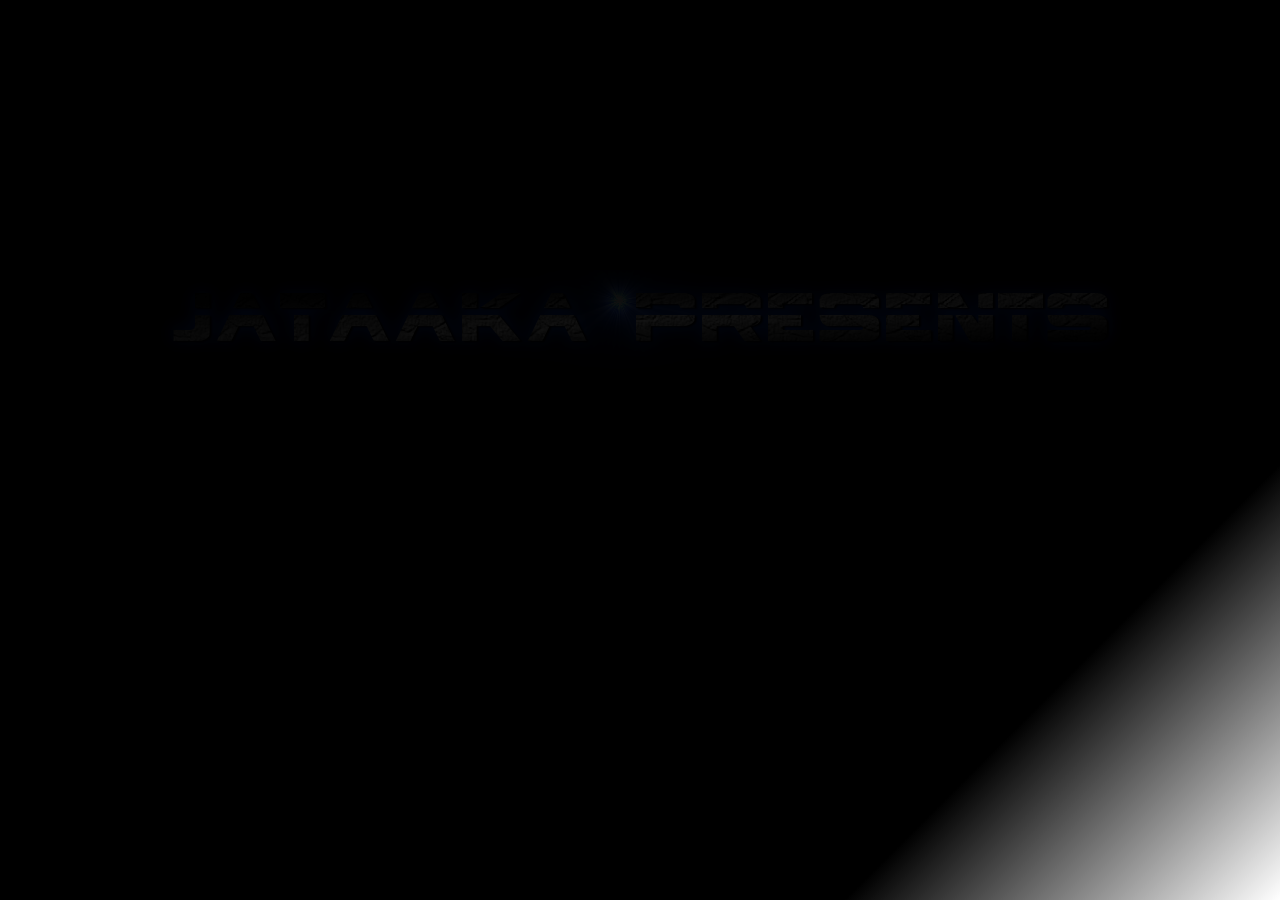
<file: index.html>
﻿<!DOCTYPE html>
<html xmlns="http://www.w3.org/1999/xhtml">
<head>
    <title>Start screen</title>
    <link href="styles/style.min.css" rel="stylesheet" />
</head>
<body>
    <div id="start-screen-wrapper">
        <img id="presents" src="imgs/jataaka-presents-blue-blend.png" alt="Jataaka Presents" />
        <img id="title" src="imgs/title-blend.png" alt="Game title" />
        <small>Click to continue</small>
    </div>

    <div id="menu-wrapper">
        <img id="bckgrnd" src="imgs/earth-from-space.png" alt="" />
        <ul>
            <li>
                <a class="menu-button" href="../SpaceGame/index.html">PLAY</a>

            </li>
            <li>
                <a class="menu-button" href="#">How to play</a>

                <div class="li-item-content">
                </div>
            </li>
            <li>
                <a class="menu-button" href="#">Authors</a>

                <div class="li-item-content">

                    <div id="authors-wrapper">
                        <div class="col">
                            <div class="dt">
                                <img width="100" height="100" src="imgs/authors/georgi-prodanov.jpg" alt="Georgi Prodanov" />
                                <span>Georgi Prodanov</span>
                            </div>
                            <div class="dd">
                                Interface and front end animation
                            </div>
                            <br />

                            <div class="dt">
                                <img width="100" height="100" src="imgs/authors/georgis-andonis.jpg" alt="Georgis Andonis" />
                                <span>Georgis Andonis</span>
                            </div>
                            <div class="dd">
                                Lorem ipsum dolor mit amet
                            </div>
                            <br />

                            <div class="dt">
                                <img width="100" height="100" src="imgs/authors/konstantin-severi.jpg" alt="Konstantin Severi" />
                                <span>Konstantin Severi</span>
                            </div>
                            <div class="dd">
                                Lorem Ipsum is simply dummy text of the printing and typesetting industry. Lorem Ipsum has been the industry's standard dummy text ever since the 1500s, when an unknown printer took a galley of type and scrambled it to make a type specimen book. It has survived not only five centuries, but also the leap into electronic typesetting, remaining essentially unchanged. It was popularised in the 1960s with the release of Letraset sheets containing Lorem Ipsum passages, and more recently with desktop publishing software like Aldus PageMaker including versions of Lorem Ipsum.
                            </div>
                        </div>

                        <div class="col">
                            <div class="dt">
                                <img width="100" height="100" src="imgs/authors/plamen-georgiev.jpg" alt="Plamen Georgiev" />
                                <span>Plamen Georgiev</span>
                            </div>
                            <div class="dd">
                                Lorem ipsum dolor mit amet
                            </div>
                            <br />

                            <div class="dt">
                                <img width="100" height="100" src="imgs/authors/plamen-stanev.jpg" alt="Plamen Stanev" />
                                <span>Plamen Stanev</span>
                            </div>
                            <div class="dd">
                                Lorem ipsum dolor mit amet
                            </div>
                            <br />

                            <div class="dt">
                                <img width="100" height="100" src="imgs/authors/svetoslav-georgiev.jpg" alt="Svetoslav Georgiev" />
                                <span>Svetoslav Georgiev</span>
                            </div>
                            <div class="dd">
                                Lorem ipsum dolor mit amet
                            </div>
                        </div>
                    </div>
                </div>
            </li>
        </ul>
    </div>

    <script src="scripts/jquery-2.1.1.min.js"></script>
    <script src="scripts/center-splashscreen.js"></script>
    <script src="scripts/animate-splashcreen.js"></script>
    <script src="scripts/animate-button-contents.js"></script>
</body>
</html>
</file>
<file: styles/style.min.css>
*{margin:0;padding:0}body{background:#000;background:-moz-linear-gradient(-45deg,#000 80%,#fff 100%);background:-webkit-gradient(linear,left top,right bottom,color-stop(80%,#000),color-stop(100%,#fff));background:-webkit-linear-gradient(-45deg,#000 80%,#fff 100%);background:-o-linear-gradient(-45deg,#000 80%,#fff 100%);background:-ms-linear-gradient(-45deg,#000 80%,#fff 100%);background:linear-gradient(135deg,#000 80%,#fff 100%);filter:progid:DXImageTransform.Microsoft.gradient(startColorstr='@col1',endColorstr='@col2',GradientType=1);background-attachment:fixed;color:#fff;overflow:hidden}body #start-screen-wrapper{position:absolute;width:1330px}body #start-screen-wrapper img{margin:0 auto;display:none}body #start-screen-wrapper small{display:none;margin:0 auto;width:120px;color:#04288e}body #menu-wrapper{display:none;color:#fff;padding:15px;background:none;position:relative;height:100%;width:100%}body #menu-wrapper #bckgrnd{width:100%;height:100%;position:absolute;top:0;left:0;z-index:-1}body #menu-wrapper a{color:#fff;text-decoration:none;display:block;text-align:center}body #menu-wrapper ul{list-style-type:none;margin:0 auto;width:350px}body #menu-wrapper ul li{background:#fff;background:-moz-linear-gradient(top,#fff 0%,#000 15%,#000 85%,#fff 100%);background:-webkit-gradient(linear,left top,left bottom,color-stop(0%,#fff),color-stop(15%,#000),color-stop(85%,#000),color-stop(100%,#fff));background:-webkit-linear-gradient(top,#fff 0%,#000 15%,#000 85%,#fff 100%);background:-o-linear-gradient(top,#fff 0%,#000 15%,#000 85%,#fff 100%);background:-ms-linear-gradient(top,#fff 0%,#000 15%,#000 85%,#fff 100%);background:linear-gradient(to bottom,#fff 0%,#000 15%,#000 85%,#fff 100%);filter:progid:DXImageTransform.Microsoft.gradient(startColorstr='@col1',endColorstr='@col1',GradientType=0);border:3px outset #2d36d1;border-radius:8px;display:inline-block;height:20px;width:100px;margin-right:5px}body #menu-wrapper ul li:hover{background:#fff;background:-moz-linear-gradient(top,#fff 0%,#000 30%,#000 70%,#fff 100%);background:-webkit-gradient(linear,left top,left bottom,color-stop(0%,#fff),color-stop(30%,#000),color-stop(70%,#000),color-stop(100%,#fff));background:-webkit-linear-gradient(top,#fff 0%,#000 30%,#000 70%,#fff 100%);background:-o-linear-gradient(top,#fff 0%,#000 30%,#000 70%,#fff 100%);background:-ms-linear-gradient(top,#fff 0%,#000 30%,#000 70%,#fff 100%);background:linear-gradient(to bottom,#fff 0%,#000 30%,#000 70%,#fff 100%);filter:progid:DXImageTransform.Microsoft.gradient(startColorstr='@col1',endColorstr='@col1',GradientType=0)}body #menu-wrapper ul li:hover>a{color:#0ff}body #menu-wrapper ul li .li-item-content{display:none;background-color:rgba(0,0,0,.5);position:absolute;top:50px;left:0;height:100%;width:100%;padding:25px 0}body #menu-wrapper ul li .li-item-content img{width:100px;height:100px;display:block;margin:auto;border-radius:20%;border:2px outset #888}body #menu-wrapper ul li .li-item-content #authors-wrapper{width:800px;margin:auto;margin-top:85px;height:75%;overflow:auto}body #menu-wrapper ul li .li-item-content #authors-wrapper .col{display:inline-block;margin:auto}body #menu-wrapper ul li .li-item-content #authors-wrapper .col:first-of-type{float:left}body #menu-wrapper ul li .li-item-content #authors-wrapper .col:last-of-type{float:right}body #menu-wrapper ul li .li-item-content .dt{display:inline-block;text-align:center;border:2px outset gray;background-color:rgba(0,0,0,.5);padding:4px 15px;padding-top:10px;width:120px;height:130px;margin-bottom:5px}body #menu-wrapper ul li .li-item-content .dt span{display:block;margin-top:5px}body #menu-wrapper ul li .li-item-content .dd{display:table-cell;float:right;border:2px outset gray;background-color:rgba(0,0,0,.5);height:130px;width:210px;padding:7px;overflow:auto;vertical-align:middle}
</file>
